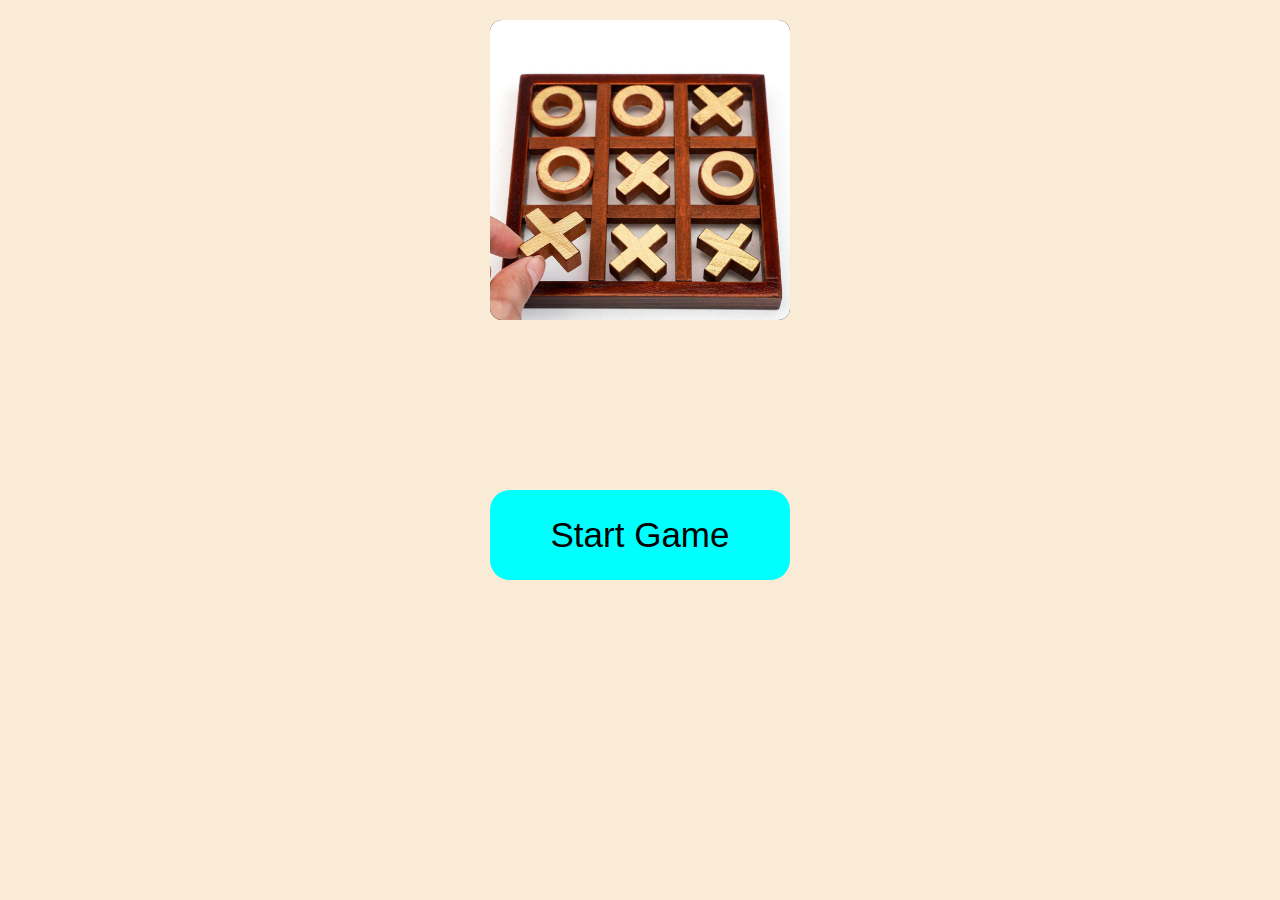
<file: index.html>
<!DOCTYPE html>
<html lang="en">

<head>
    <meta charset="UTF-8">
    <meta name="viewport" content="width=device-width, initial-scale=1.0">
    <title>Tic Tac Toe Game </title>
    <link rel="stylesheet" href="style2.css">
</head>

<body>
    <div class="front">
        <div class="container">
            <div class="img1">
                <img src="/jio.jpg" >
            </div>
            <div class="img2">
                <img src="/tic tac.jpg">
            </div>
        </div>
    </div>
    <div class="button">
        <a href="/tic.html"><button> Start Game </button></a>
    </div>
</body>

</html>
</file>
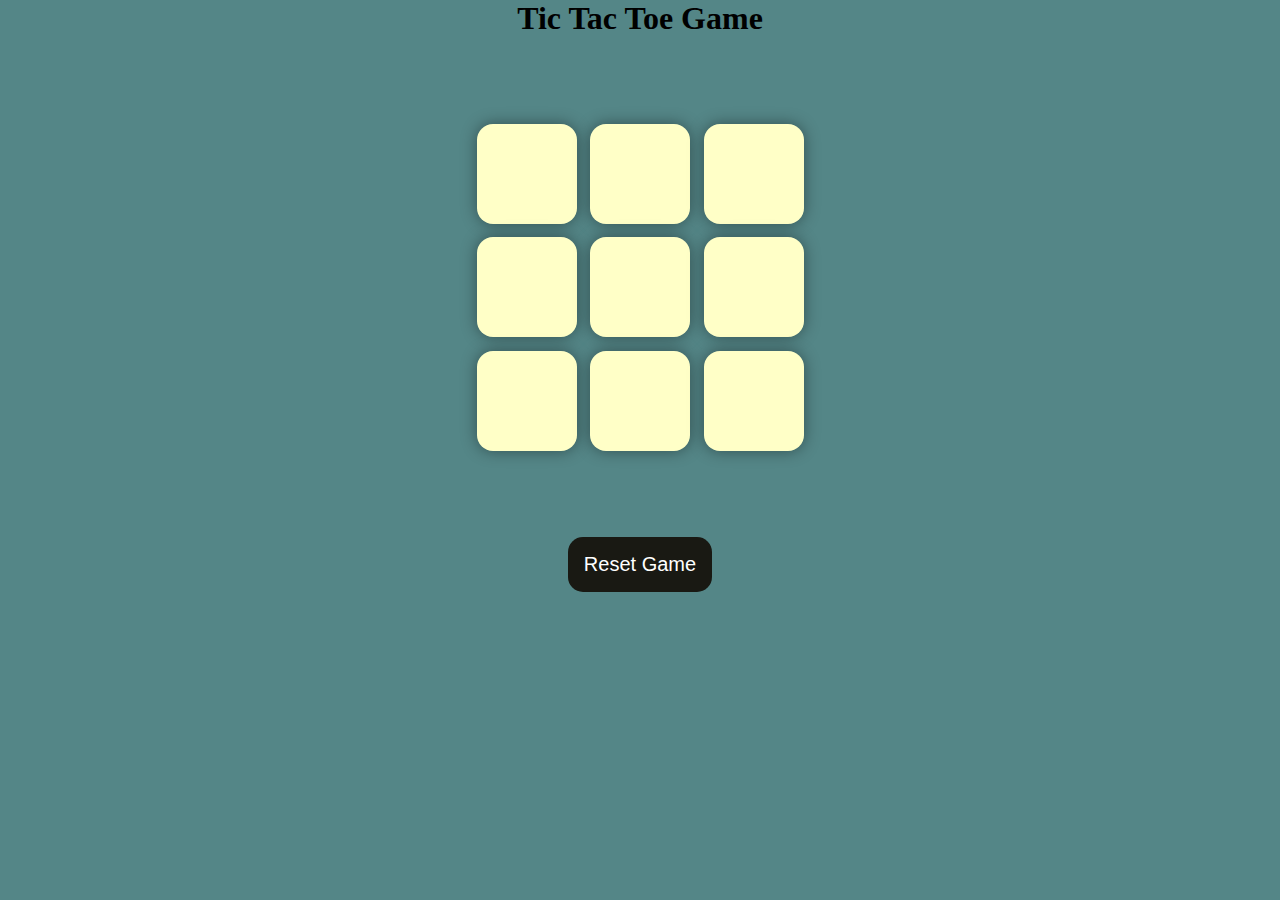
<file: tic.html>
<!DOCTYPE html>
<html lang="en">

<head>
    <meta charset="UTF-8">
    <meta name="viewport" content="width=device-width, initial-scale=1.0">
    <title>Tic Tac Toe game</title>
    <link rel="stylesheet" href="style.css">
</head>

<body>

    <div class="msg-container hide">
        <p id="msg">Winner</p>
        <button id="new-btn">New Game</button>
    </div>
    <main>
        <h1>Tic Tac Toe Game</h1>
        <div class="container">
            <div class="game">
                <button class="box"></button>
                <button class="box"></button>
                <button class="box"></button>
                <button class="box"></button>
                <button class="box"></button>
                <button class="box"></button>
                <button class="box"></button>
                <button class="box"></button>
                <button class="box"></button>
            </div>
        </div>
        <button id="reset-btn">Reset Game</button>
    </main>
</body>
<script src="app.js"></script>

</html>
</file>
<file: style2.css>
* {
    margin: 0px;
    padding: 0px;
}

body {
    background-color: antiquewhite;
}

.container {
    position: relative;
    max-width: 300px;
    margin: auto;
    height: 300px;
}

.container img {
    position: absolute;
    width: 100%;
    height: 100%;
    object-fit: cover;
    border-radius: 12px;
    transition: 0.5ss;
}


.img2:hover {
    opacity: 0;
    cursor: pointer;
}

.button {
    max-width: 100%;
    margin: auto;
    padding-top: 150px;
    text-align: center;
}

.button button {
    padding: 25px;
    width: 300px;
    border-radius: 20px;
    background-color: aqua;
    font-size: 35px;
    border: none;
}

.button button:hover {
    background-color: aquamarine;
}

.front {
    margin: 20px;
    align-items: center;
}
</file>
<file: style.css>
* {
    margin: 0px;
    padding: 0px;
}

body {
    background-color: #548687;
    text-align: center;
}

.container {
    height: 500px;
    display: flex;
    justify-content: center;
    align-items: center;
}

.game {
    display: flex;
    flex-wrap: wrap;
    max-width: 400px;
    margin: 0px;
    justify-content: center;
    align-items: center;
    gap: 1.5vmin;
}

.box {
    height: 100px;
    width: 100px;
    border-radius: 1rem;
    border: none;
    box-shadow: 0 0 1rem rgba(0, 0, 0, 0.4);
    font-size: 8vmin;
    color: #b93b37;
    background-color: #ffffc7;
}

#reset-btn {
    padding: 1rem;
    font-size: 1.25rem;
    color: white;
    background-color: #191913;
    border-radius: 15px;
    border: none;
}

#new-btn {
    padding: 1rem;
    font-size: 1.25rem;
    color: white;
    background-color: #191913;
    border-radius: 15px;
    border: none;
}
#msg {
    font-size: 8vmin;
    color: #ffffc7;
}
.msg-container {
    height: 100vmin;
    display: flex;
    justify-content: center;
    align-items: center;
    flex-direction: column;
    gap: 4rem;
}

.hide {
    display: none;
}
.hide1 {
    display: none;
}

@media only screen and (max-width : 380px) {
    .msg-container {
        height: 700px !important;
}

}
</file>
